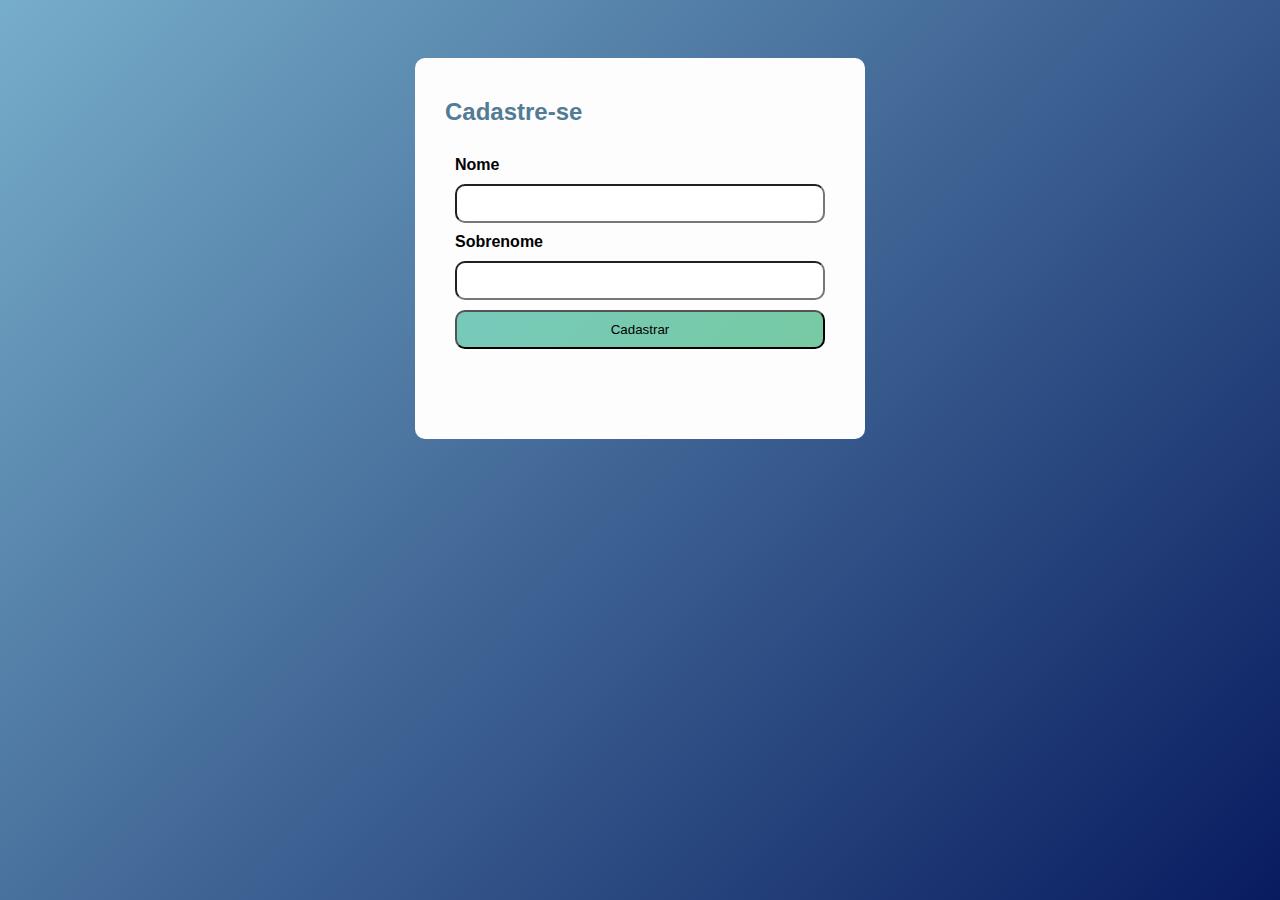
<file: ex004/index.html>
<!DOCTYPE html>
<html lang="pt-br">
<head>
    <meta charset="UTF-8">
    <meta name="viewport" content="width=device-width, initial-scale=1.0">
    <title>Interação de Formulários</title>
    <link rel="stylesheet" href="style.css">
</head>
<body>
    <div class="container">
        <div class="app">
            <h2>Cadastre-se</h2>

            <form action="cad.php" method="get">
                <label for="nome">Nome</label>
                <input type="text" name="nome" id="idnome" required>
    
                <label for="sobrenome">Sobrenome</label>
                <input type="text" name="sobrenome" id="idsobrenome" required>
    
                <input type="submit" value="Cadastrar">
    
            </form>
        </div>
    </div>
    
</body>
</html>
</file>
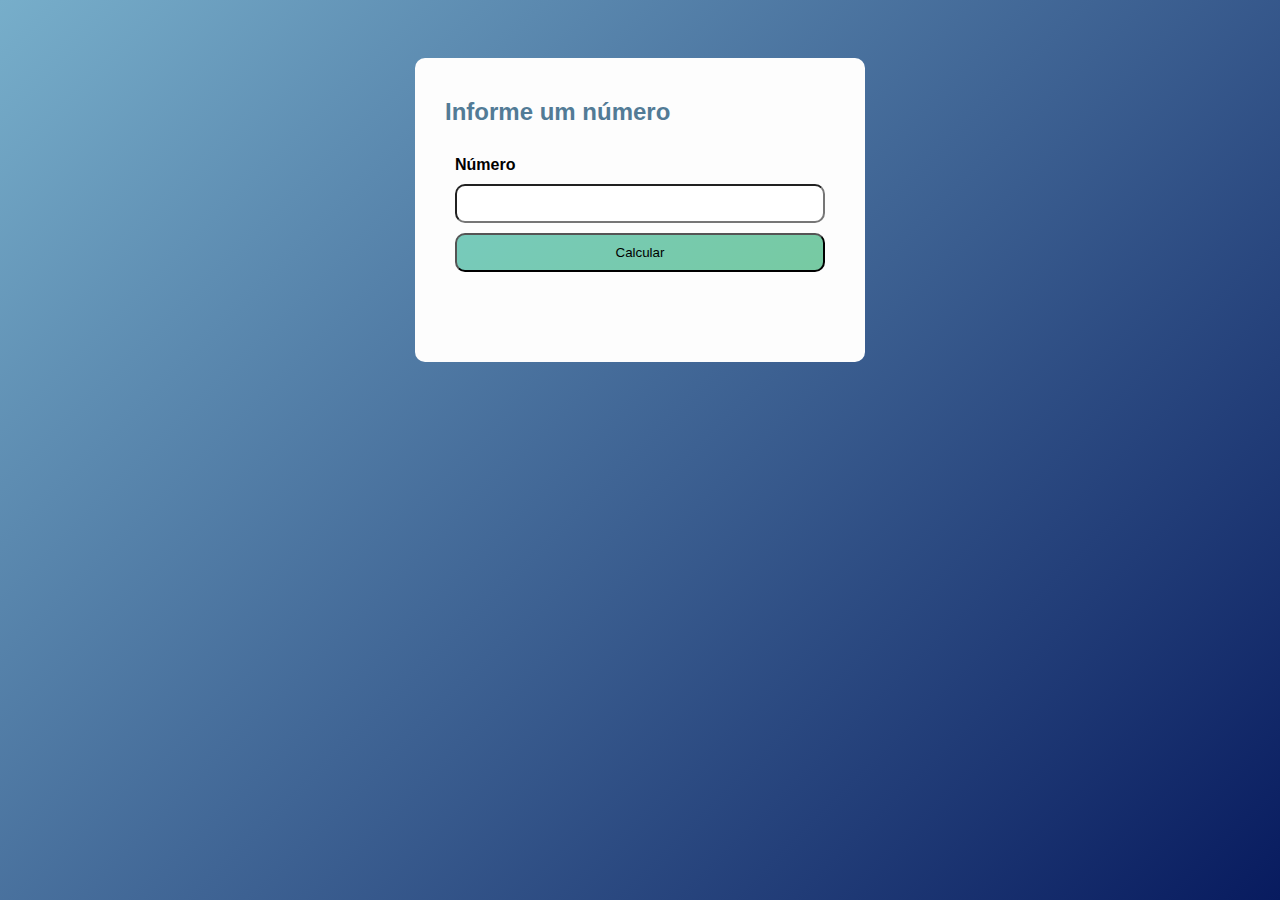
<file: Desafios/Desafio 01/index.html>
<!DOCTYPE html>
<html lang="pt-br">
<head>
    <meta charset="UTF-8">
    <meta name="viewport" content="width=device-width, initial-scale=1.0">
    <title>Deafio 01</title>
    <link rel="stylesheet" href="style.css">
</head>
<body>
    <div class="container">
        <div class="app">
            <h2>Informe um número</h2>

            <form action="resultado.php" method="get">
                <label for="nome">Número</label>
                <input type="number" name="num" id="idnum" required>

                <input type="submit" value="Calcular">
    
            </form>
        </div>
    </div>
    
</body>
</html>
</file>
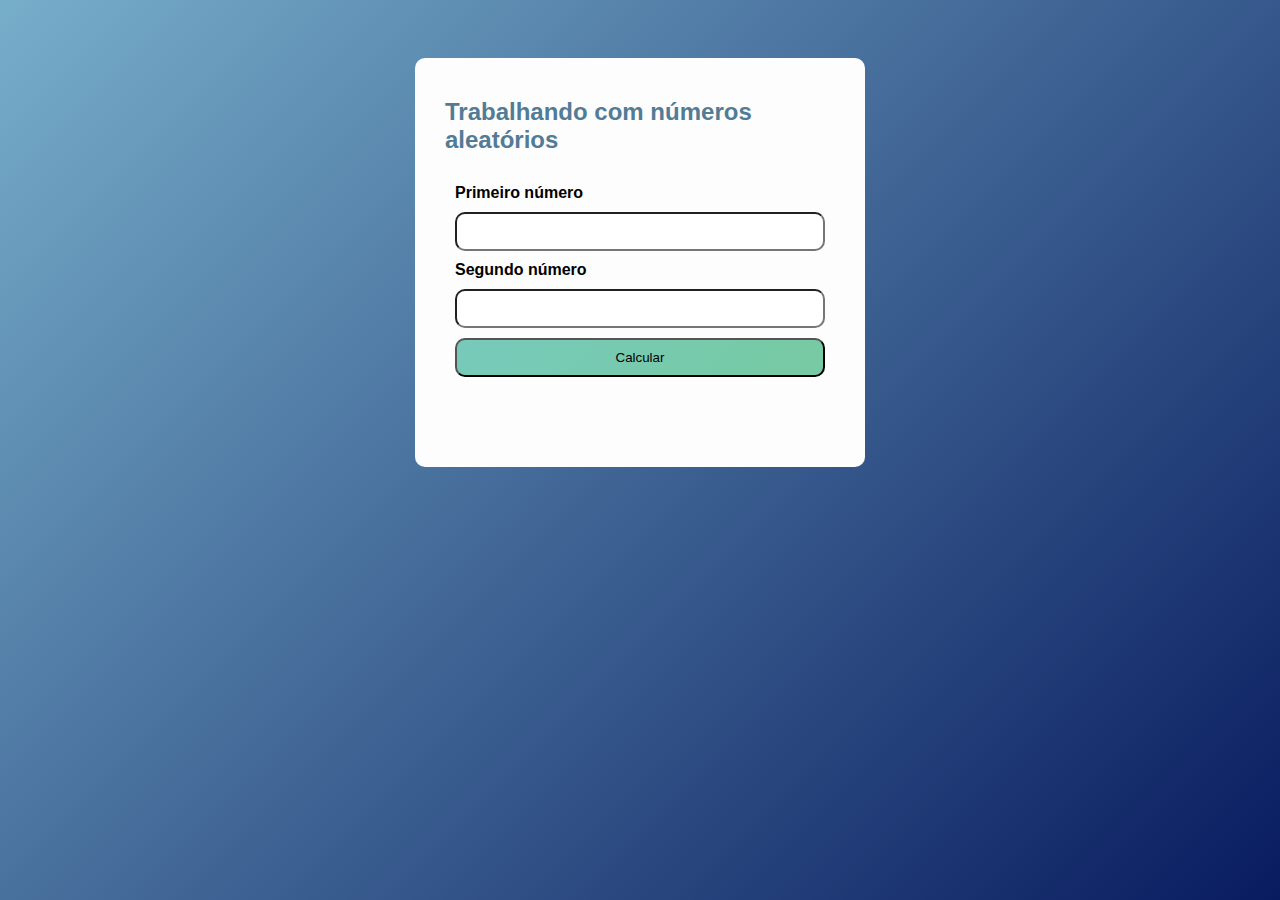
<file: Desafios/Desafio 02/index.html>
<!DOCTYPE html>
<html lang="pt-br">
<head>
    <meta charset="UTF-8">
    <meta name="viewport" content="width=device-width, initial-scale=1.0">
    <title>Deafio 02</title>
    <link rel="stylesheet" href="style.css">
</head>
<body>
    <div class="container">
        <div class="app">
            <h2>Trabalhando com números aleatórios</h2>

            <form action="resultado.php" method="get">
                <label for="num1">Primeiro número</label>
                <input type="number" name="num1" id="idnum1" required>

                <label for="num2">Segundo número</label>
                <input type="number" name="num2" id="idnum2" required>

                <input type="submit" value="Calcular">
    
            </form>
        </div>
    </div>
    
</body>
</html>
</file>
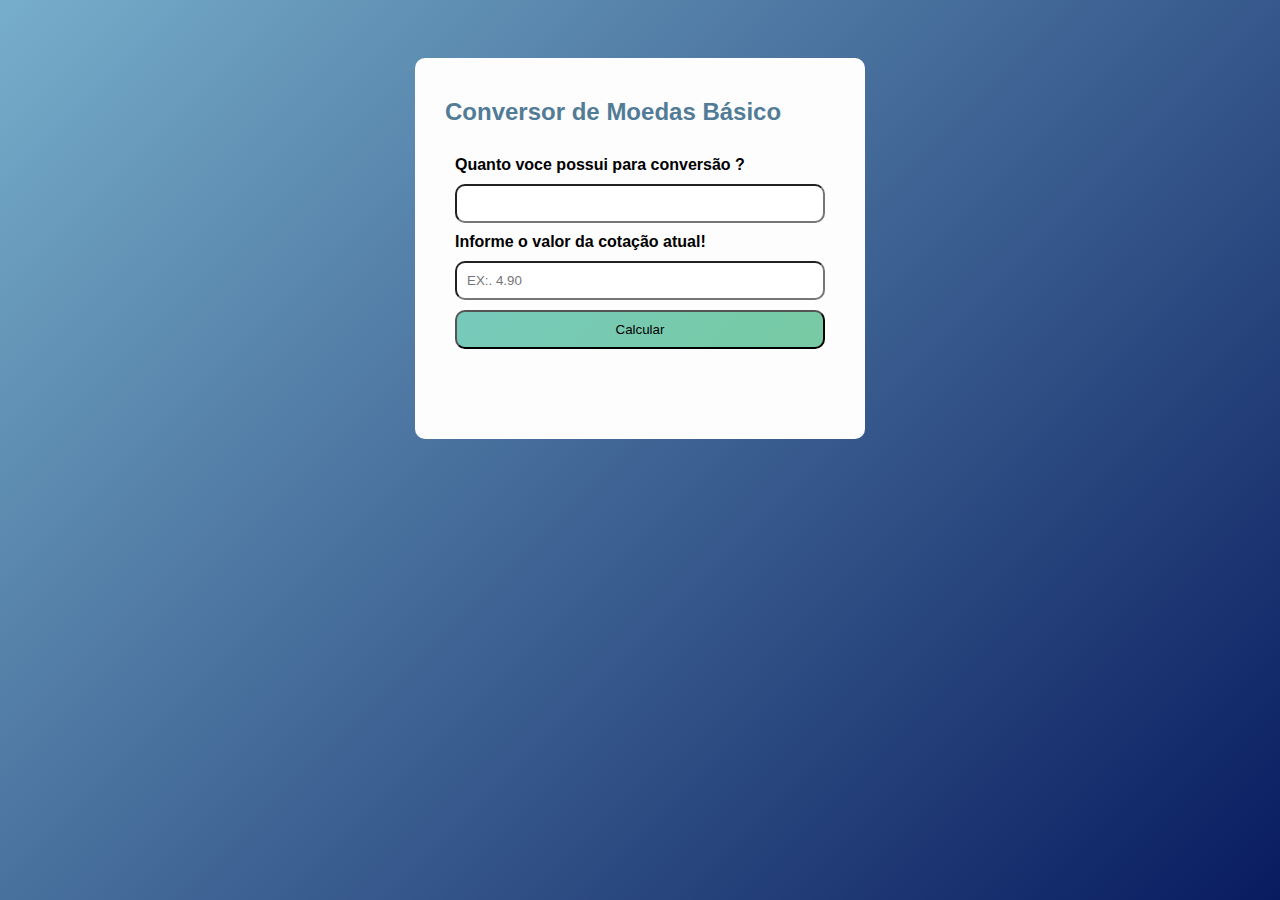
<file: Desafios/Desafio 03/index.html>
<!DOCTYPE html>
<html lang="pt-br">
<head>
    <meta charset="UTF-8">
    <meta name="viewport" content="width=device-width, initial-scale=1.0">
    <title>Deafio 03</title>
    <link rel="stylesheet" href="style.css">
</head>
<body>
    <div class="container">
        <div class="app">
            <h2>Conversor de Moedas Básico</h2>

            <form action="resultado.php" method="get">
                <label for="real">Quanto voce possui para conversão ?</label>
                <input type="number" step="0.01" name="real" id="idreal" required>

                <label for="cotacao">Informe o valor da cotação atual!</label>
                <input type="number" step="0.01" name="cotacao" id="idcotacao" required placeholder="EX:. 4.90">

                <input type="submit" value="Calcular">
    
            </form>
        </div>
    </div>
    
</body>
</html>
</file>
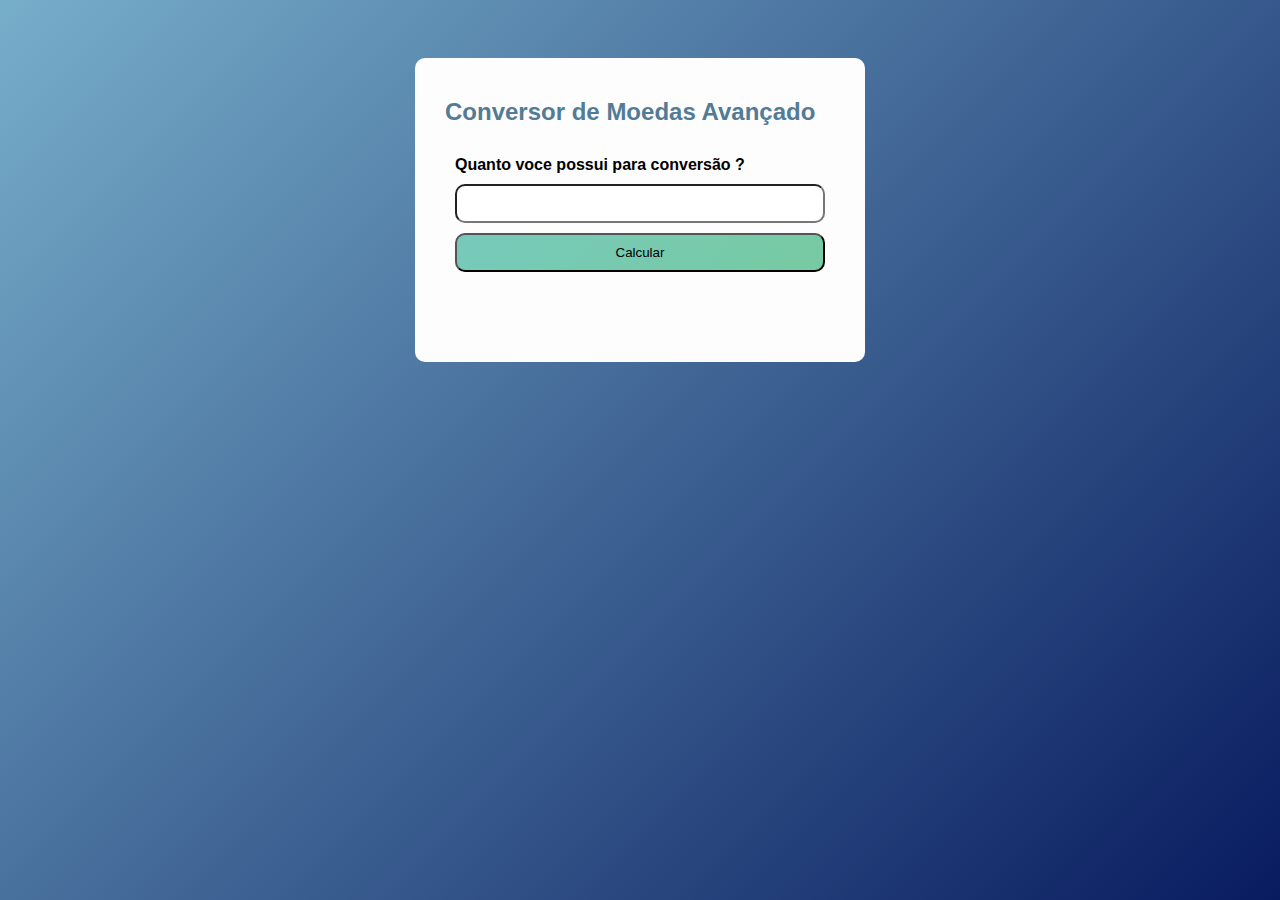
<file: Desafios/Desafio 04/index.html>
<!DOCTYPE html>
<html lang="pt-br">
<head>
    <meta charset="UTF-8">
    <meta name="viewport" content="width=device-width, initial-scale=1.0">
    <title>Deafio 04</title>
    <link rel="stylesheet" href="style.css">
</head>
<body>
    <div class="container">
        <div class="app">
            <h2>Conversor de Moedas Avançado</h2>

            <form action="resultado.php" method="get">
                <label for="real">Quanto voce possui para conversão ?</label>
                <input type="number" step="0.01" name="real" id="idreal" required>

                <input type="submit" value="Calcular">
    
            </form>
        </div>
    </div>
    
</body>
</html>
</file>
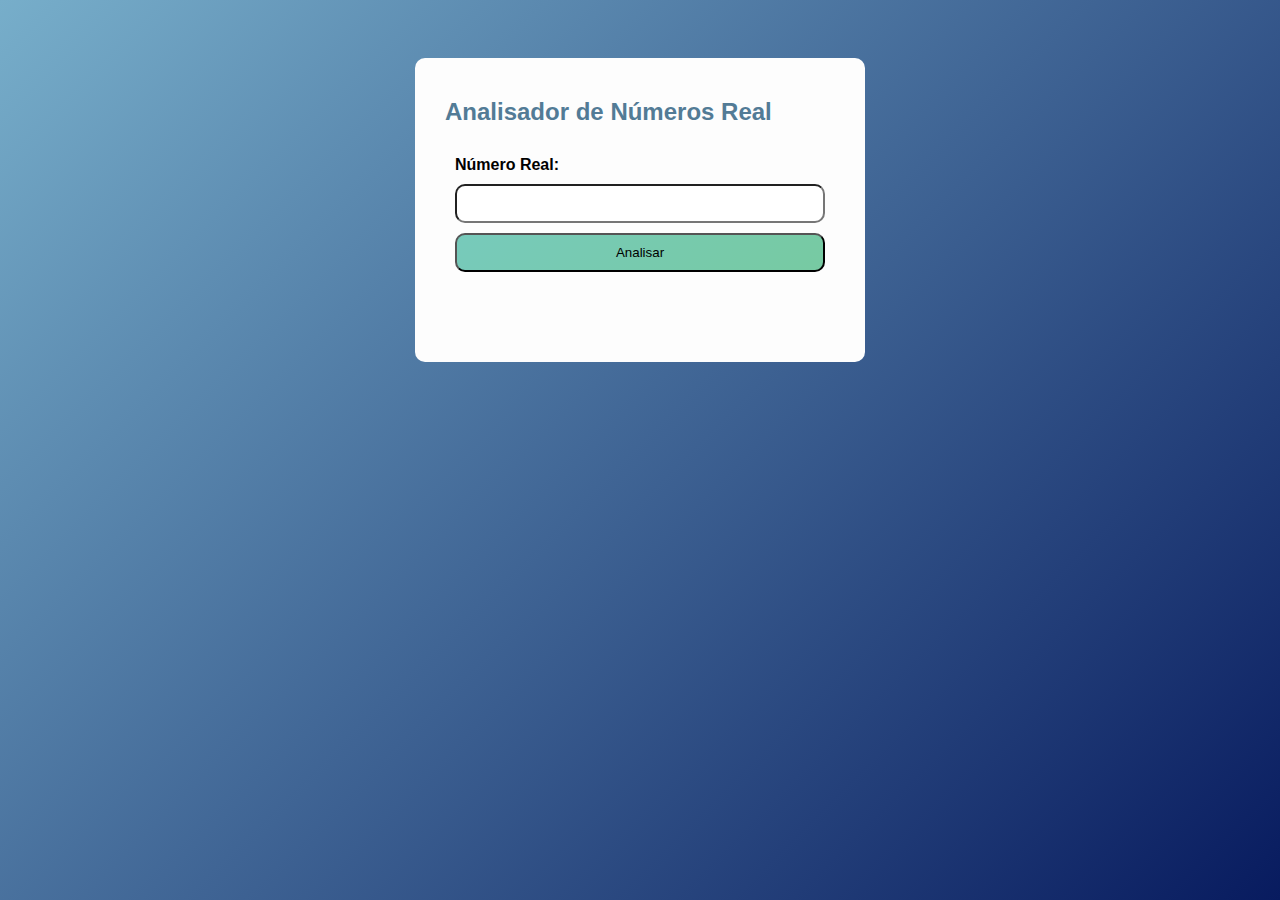
<file: Desafios/Desafio 05/index.html>
<!DOCTYPE html>
<html lang="pt-br">
<head>
    <meta charset="UTF-8">
    <meta name="viewport" content="width=device-width, initial-scale=1.0">
    <title>Deafio 05</title>
    <link rel="stylesheet" href="style.css">
</head>
<body>
    <div class="container">
        <div class="app">
            <h2>Analisador de Números Real</h2>

            <form action="resultado.php" method="post">
                <label for="real">Número Real:</label>
                <input type="number" step="0.001" name="real" id="idreal" required>

                <input type="submit" value="Analisar">
    
            </form>
        </div>
    </div>
    
</body>
</html>
</file>
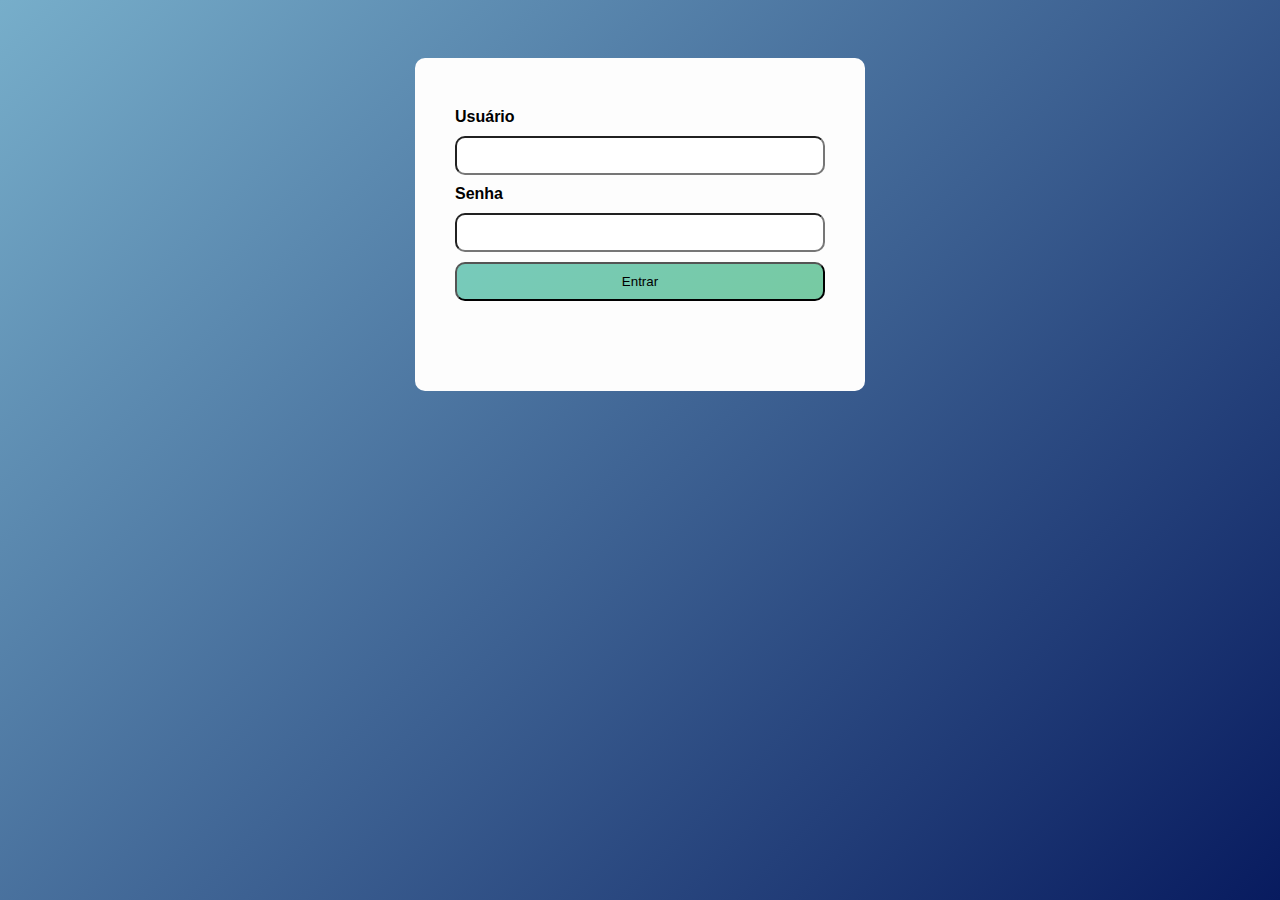
<file: ex005/form.html>
<!DOCTYPE html>
<html lang="pt-br">
<head>
    <meta charset="UTF-8">
    <meta name="viewport" content="width=device-width, initial-scale=1.0">
    <title>Exercício PHP</title>
    <link rel="stylesheet" href="style.css">
</head>
<body>
    <main>
        <form action="superglobais.php?usuario=getTeste&senha=1234" method="post">
            <label for="usuario">Usuário</label>
            <input type="text" name="usuario" id="idusuario">

            <label for="senha">Senha</label>
            <input type="password" name="senha" id="idsenha">

            <input type="submit" value="Entrar">
        </form>
    </main>
    
</body>
</html>
</file>
<file: ex004/style.css>
*{
    margin: 0;
    padding: 0;
    font-family: Arial, Helvetica, sans-serif;
    box-sizing: border-box;
}

.container{
    width: 100%;
    min-height: 100vh;
    background: linear-gradient(135deg, #77aeca, #081b5f);
    padding: 10px;
}

.app{
    width: 100%;
    max-width: 450px;
    background: #fdfdfd;
    margin: 3rem auto;
    padding: 40px 30px 70px;
    border-radius: 10px;
}

.app h2{
    color: #527b96;
    display: flex;
    align-items: center;
    margin-bottom: 20px;
}

form{
    width: 100%;
    /* background-color: #081b5f; */
    display: grid;
    padding: 10px;
    width: 100%;
    grid-auto-columns: 100%;
}

label{
    margin-bottom: 10px;
    font-weight: bold;
}

input{
    width: 100%;
    border-radius: 10px;
    padding: 10px;
    font-weight: 14px;
    margin-bottom: 10px;
}

input[type=submit]{
    background: linear-gradient(135deg, #77cabb, #77caa2);
    cursor: pointer;
}
</file>
<file: Desafios/Desafio 01/style.css>
*{
    margin: 0;
    padding: 0;
    font-family: Arial, Helvetica, sans-serif;
    box-sizing: border-box;
}

.container{
    width: 100%;
    min-height: 100vh;
    background: linear-gradient(135deg, #77aeca, #081b5f);
    padding: 10px;
}

.app{
    width: 100%;
    max-width: 450px;
    background: #fdfdfd;
    margin: 3rem auto;
    padding: 40px 30px 70px;
    border-radius: 10px;
}

.app h2{
    color: #527b96;
    display: flex;
    align-items: center;
    margin-bottom: 20px;
}

form{
    width: 100%;
    /* background-color: #081b5f; */
    display: grid;
    padding: 10px;
    width: 100%;
    grid-auto-columns: 100%;
}

label{
    margin-bottom: 10px;
    font-weight: bold;
}

input{
    width: 100%;
    border-radius: 10px;
    padding: 10px;
    font-weight: 14px;
    margin-bottom: 10px;
}

input[type=submit]{
    background: linear-gradient(135deg, #77cabb, #77caa2);
    cursor: pointer;
}
</file>
<file: Desafios/Desafio 02/style.css>
*{
    margin: 0;
    padding: 0;
    font-family: Arial, Helvetica, sans-serif;
    box-sizing: border-box;
}

.container{
    width: 100%;
    min-height: 100vh;
    background: linear-gradient(135deg, #77aeca, #081b5f);
    padding: 10px;
}

.app{
    width: 100%;
    max-width: 450px;
    background: #fdfdfd;
    margin: 3rem auto;
    padding: 40px 30px 70px;
    border-radius: 10px;
}

.app h2{
    color: #527b96;
    display: flex;
    align-items: center;
    margin-bottom: 20px;
}

form{
    width: 100%;
    /* background-color: #081b5f; */
    display: grid;
    padding: 10px;
    width: 100%;
    grid-auto-columns: 100%;
}

label{
    margin-bottom: 10px;
    font-weight: bold;
}

input{
    width: 100%;
    border-radius: 10px;
    padding: 10px;
    font-weight: 14px;
    margin-bottom: 10px;
}

input[type=submit]{
    background: linear-gradient(135deg, #77cabb, #77caa2);
    cursor: pointer;
}
</file>
<file: Desafios/Desafio 03/style.css>
*{
    margin: 0;
    padding: 0;
    font-family: Arial, Helvetica, sans-serif;
    box-sizing: border-box;
}

.container{
    width: 100%;
    min-height: 100vh;
    background: linear-gradient(135deg, #77aeca, #081b5f);
    padding: 10px;
}

.app{
    width: 100%;
    max-width: 450px;
    background: #fdfdfd;
    margin: 3rem auto;
    padding: 40px 30px 70px;
    border-radius: 10px;
}

.app h2{
    color: #527b96;
    display: flex;
    align-items: center;
    margin-bottom: 20px;
}

form{
    width: 100%;
    /* background-color: #081b5f; */
    display: grid;
    padding: 10px;
    width: 100%;
    grid-auto-columns: 100%;
}

label{
    margin-bottom: 10px;
    font-weight: bold;
}

input{
    width: 100%;
    border-radius: 10px;
    padding: 10px;
    font-weight: 14px;
    margin-bottom: 10px;
}

input[type=submit]{
    background: linear-gradient(135deg, #77cabb, #77caa2);
    cursor: pointer;
}
</file>
<file: Desafios/Desafio 04/style.css>
*{
    margin: 0;
    padding: 0;
    font-family: Arial, Helvetica, sans-serif;
    box-sizing: border-box;
}

.container{
    width: 100%;
    min-height: 100vh;
    background: linear-gradient(135deg, #77aeca, #081b5f);
    padding: 10px;
}

.app{
    width: 100%;
    max-width: 450px;
    background: #fdfdfd;
    margin: 3rem auto;
    padding: 40px 30px 70px;
    border-radius: 10px;
}

.app h2{
    color: #527b96;
    display: flex;
    align-items: center;
    margin-bottom: 20px;
}

form{
    width: 100%;
    /* background-color: #081b5f; */
    display: grid;
    padding: 10px;
    width: 100%;
    grid-auto-columns: 100%;
}

label{
    margin-bottom: 10px;
    font-weight: bold;
}

input{
    width: 100%;
    border-radius: 10px;
    padding: 10px;
    font-weight: 14px;
    margin-bottom: 10px;
}

input[type=submit]{
    background: linear-gradient(135deg, #77cabb, #77caa2);
    cursor: pointer;
}
</file>
<file: Desafios/Desafio 05/style.css>
*{
    margin: 0;
    padding: 0;
    font-family: Arial, Helvetica, sans-serif;
    box-sizing: border-box;
}

.container{
    width: 100%;
    min-height: 100vh;
    background: linear-gradient(135deg, #77aeca, #081b5f);
    padding: 10px;
}

.app{
    width: 100%;
    max-width: 450px;
    background: #fdfdfd;
    margin: 3rem auto;
    padding: 40px 30px 70px;
    border-radius: 10px;
}

.app h2{
    color: #527b96;
    display: flex;
    align-items: center;
    margin-bottom: 20px;
}

form{
    width: 100%;
    /* background-color: #081b5f; */
    display: grid;
    padding: 10px;
    width: 100%;
    grid-auto-columns: 100%;
}

label{
    margin-bottom: 10px;
    font-weight: bold;
}

input{
    width: 100%;
    border-radius: 10px;
    padding: 10px;
    font-weight: 14px;
    margin-bottom: 10px;
}

input[type=submit]{
    background: linear-gradient(135deg, #77cabb, #77caa2);
    cursor: pointer;
}
</file>
<file: ex005/style.css>
*{
    margin: 0;
    padding: 0;
    font-family: Arial, Helvetica, sans-serif;
    box-sizing: border-box;
}

body{
    width: 100%;
    min-height: 100vh;
    background: linear-gradient(135deg, #77aeca, #081b5f);
    padding: 10px;
}

main{
    width: 100%;
    max-width: 450px;
    background: #fdfdfd;
    margin: 3rem auto;
    padding: 40px 30px 70px;
    border-radius: 10px;
} 

h1{
    color: #527b96;
    display: flex;
    align-items: center;
    margin-bottom: 20px;
}

form{
    width: 100%;
    display: grid;
    padding: 10px;
    width: 100%;
    grid-auto-columns: 100%;
}

label{
    margin-bottom: 10px;
    font-weight: bold;
}

input{
    width: 100%;
    border-radius: 10px;
    padding: 10px;
    font-weight: 14px;
    margin-bottom: 10px;
}

input[type=submit]{
    background: linear-gradient(135deg, #77cabb, #77caa2);
    cursor: pointer;
}
</file>
